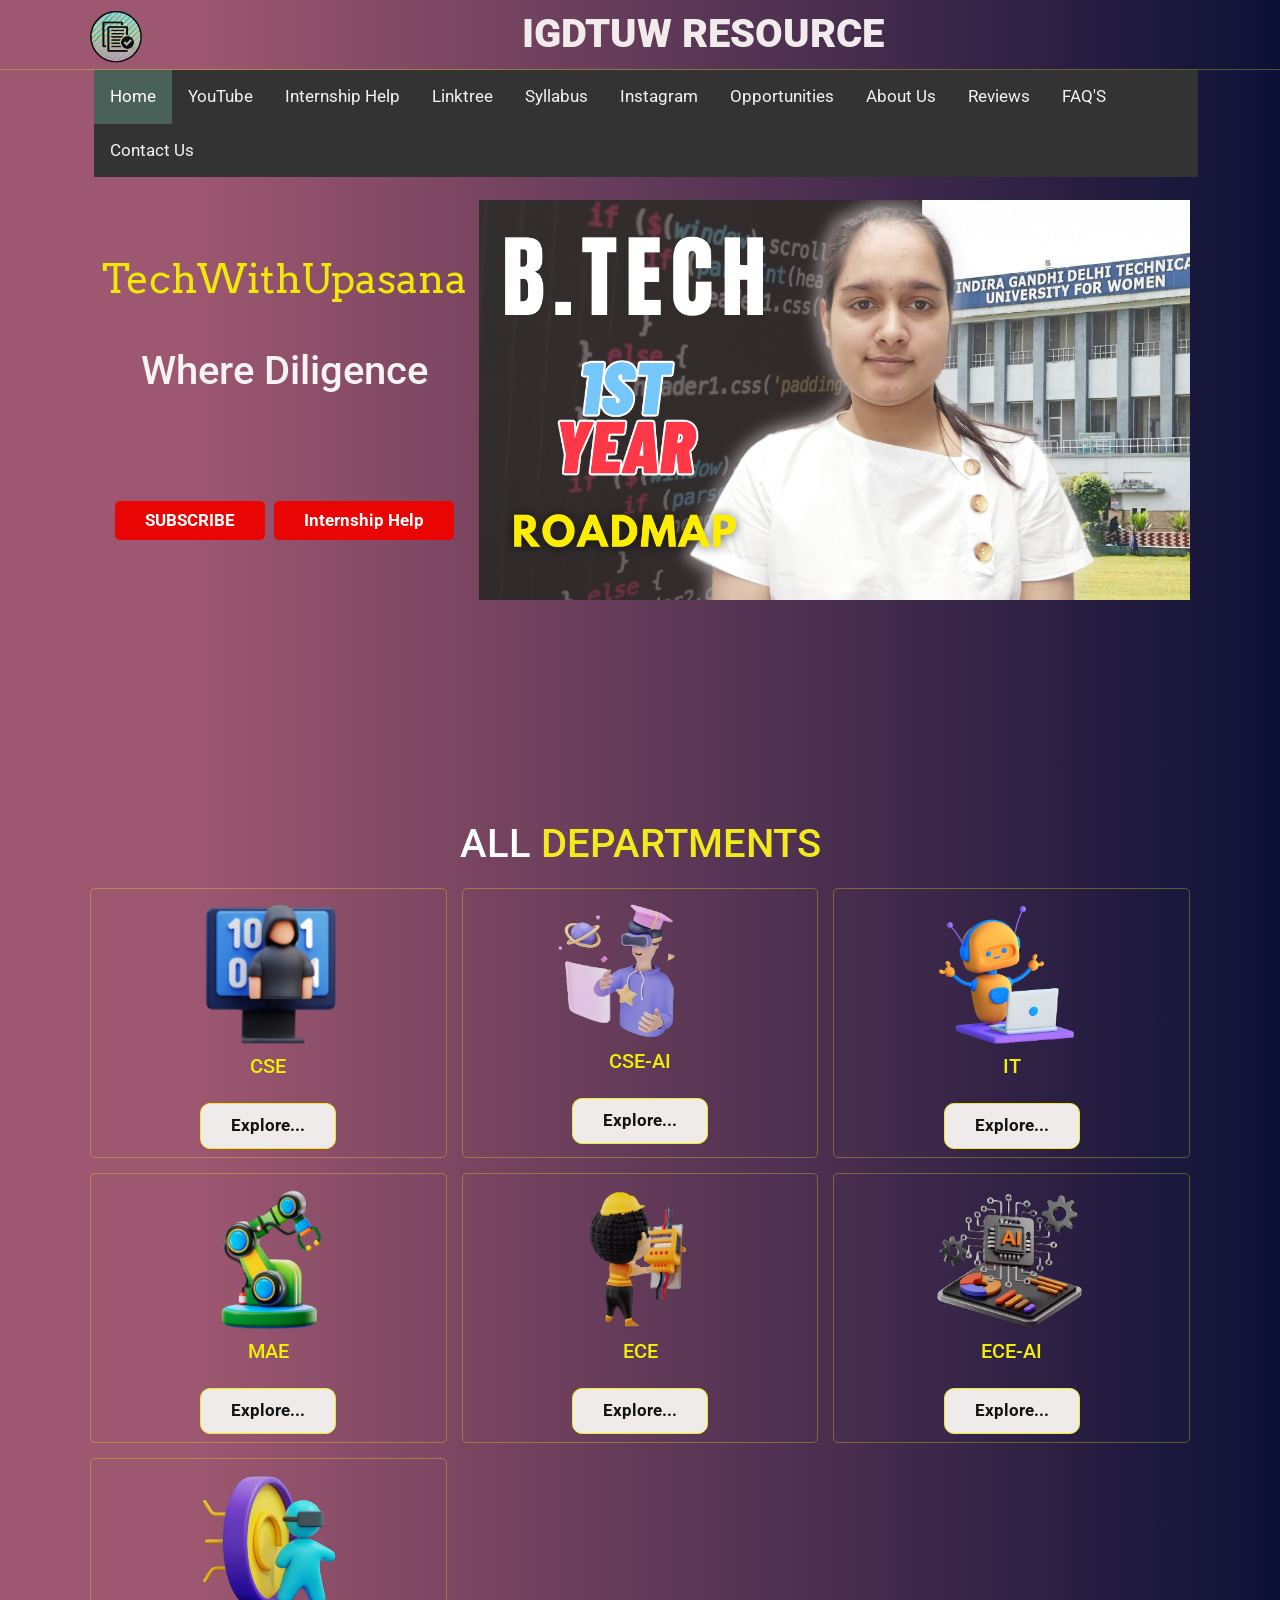
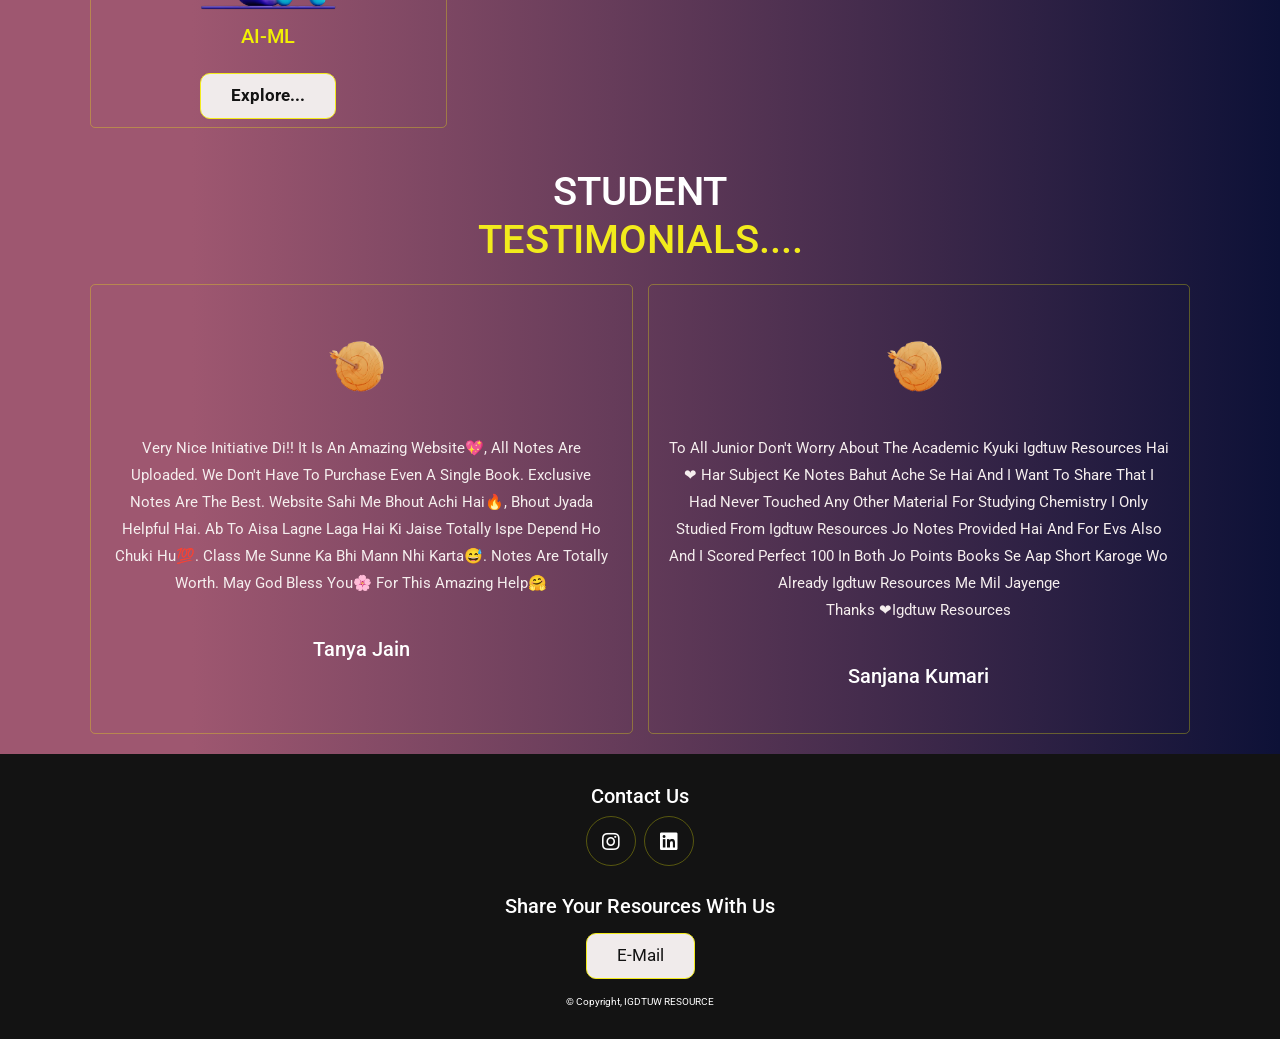
<file: index.html>
<!DOCTYPE html>
<html lang="en">
<head>
    <script async src="https://pagead2.googlesyndication.com/pagead/js/adsbygoogle.js?client=ca-pub-3553908633484376"
     crossorigin="anonymous"></script>
    <script id='pixel-script-poptin' src='https://cdn.popt.in/pixel.js?id=ad36f91eacb60' async='true'></script> 
    <meta charset="UTF-8">
    <link href="https://fonts.googleapis.com/css2?family=Poppins&display=swap" rel="stylesheet">
    <link href="https://fonts.googleapis.com/css2?family=Arvo&family=Montserrat:ital,wght@0,200;0,300;1,400&display=swap" rel="stylesheet">
    <link href="https://fonts.googleapis.com/css2?family=Arvo&family=Montserrat:ital,wght@0,200;0,300;1,400&display=swap" rel="stylesheet">
    <script async src="https://pagead2.googlesyndication.com/pagead/js/adsbygoogle.js?client=ca-pub-3553908633484376"
     crossorigin="anonymous"></script>
    <meta http-equiv="X-UA-Compatible" content="IE=edge">
    <meta name="viewport" content="width=device-width, initial-scale=1.0">
    <title>Igdtuw Resource</title>
    <link rel="stylesheet" href="https://cdn.jsdelivr.net/npm/bootstrap@4.3.1/dist/css/bootstrap.min.css" integrity="sha384-ggOyR0iXCbMQv3Xipma34MD+dH/1fQ784/j6cY/iJTQUOhcWr7x9JvoRxT2MZw1T" crossorigin="anonymous">
    <!-- font awesome cdn link  -->
    <link rel="stylesheet" href="https://cdnjs.cloudflare.com/ajax/libs/font-awesome/5.15.4/css/all.min.css">

    <!-- custom css file link  -->
    <link rel="stylesheet" href="style.css">
    <link rel = "icon" href = "k.png" 
        type = "image/x-icon">
    <script async src="https://pagead2.googlesyndication.com/pagead/js/adsbygoogle.js?client=ca-pub-3553908633484376"
     crossorigin="anonymous"></script>

</head>
<body>
   
<!-- header section starts  -->

<header class="header">
<img src="j.png" class="ex">
<div class="w3-container w3-center w3-animate-top"><h1 class="job"><b>IGDTUW RESOURCE</b></h1></div>

<input type="checkbox" id="active">
<label for="active" class="menu-btn"><i class="fas fa-bars"></i></label>
<div class="wrapper">
   <ul>
      <li><a href="https://youtube.com/@TechWithUpasana?si=ol6oY6NJPVdWB-hO">YouTube</a></li>
       <li><a href="https://sites.google.com/view/techwithupasana/home">Internship Help</a></li>
       <li><a href="https://linktr.ee/igdtuwresource">Linktree</a></li>
      <li><a href="https://igdtuwresource.github.io/about/">About</a></li>
     <li><a href="https://igdtuwresource.github.io/syllabus/">Syllabus</a></li>
       <li><a href="https://www.instagram.com/igdtuw_resource/">Instagram</a></li>
      <li><a href="https://igdtuwresource.github.io/opportunities/">Opportunities</a></li>
      <li><a href="https://igdtuwresource.github.io/Contact-us/">Contact Us</a></li>
      <li><a href="https://igdtuwresource.github.io/faq/">FAQ'S</a></li>
      <li><a href="https://igdtuwresource.github.io/review/">Review</a></li>
     
   </ul>
</div>
<div class="example">
    <a href="#home" class="active">Home</a>
   <a href="https://youtube.com/@TechWithUpasana?si=ol6oY6NJPVdWB-hO">YouTube</a>
    <a href="https://sites.google.com/view/techwithupasana/home">Internship Help</a>
<a href="https://linktr.ee/igdtuwresource">Linktree</a>
   <a href="https://igdtuwresource.github.io/syllabus/">Syllabus</a>
    <a href="https://www.instagram.com/igdtuw_resource/">Instagram</a>
    <a href="https://igdtuwresource.github.io/opportunities/">Opportunities</a>
    <a href="https://igdtuwresource.github.io/about/">About Us</a>
    <a href="https://igdtuwresource.github.io/review/">Reviews</a>
<a href="https://igdtuwresource.github.io/faq/">FAQ'S</a>
    <a href="https://igdtuwresource.github.io/Contact-us/">Contact Us</a>
  </div>

</header>

<!-- header section ends -->

<!-- home section starts  -->

<section class="home" id="home">

    
  <div class="main">
    <h1>TechWithUpasana<br><br><div class="roller">
      <span id="rolltext">Where Diligence lead to<br/>
      stellar placements<br/>
      <span id="spare-time">Subscribe & Share</span><br/>
      </div><br><br>
      <a href="https://youtube.com/@TechWithUpasana?si=ol6oY6NJPVdWB-hO" class="btnss"><b>SUBSCRIBE</b></a>
      <a href="https://sites.google.com/view/techwithupasana/home" class="btnss"><b>Internship Help</b></a>

      </h1>
      
    </div>
    <img src="me.png" class="exam">
    <img src="t.gif" class="examss">

    
</section>

<!-- home section ends -->

<!-- menu section starts  -->

<section class="menu" id="menu">
   
    <h1 class="heading"> ALL <span>DEPARTMENTS</span> </h1>

    <div class="box-container">

        <div class="box">
            <img src="cse.png"  class="p">
            <h3>CSE</h3>
            
            <a href="https://igdtuwresource.github.io/CSE-Welcome/" class="btn"><b>Explore...</b></a>
        </div>

        <div class="box">
            <img src="cseai.png" class="q">
            <h3>CSE-AI</h3>
            
            <a href="https://igdtuwresource.github.io/CSE-AI--Welcome/" class="btn"><b>Explore...</b></a>
        </div>

        
        <div class="box">
            <img src="it.png" class="r">
            <h3>IT</h3>
            
            <a href="https://igdtuwresource.github.io/IT-Welcome/" class="btn"><b>Explore...</b></a>
        </div>

        <div class="box">
            <img src="m.png" class="s">
            <h3>MAE</h3>
            
            <a href="https://igdtuwresource.github.io/MAE-Welcome/" class="btn"><b>Explore...</b></a>
        </div>

        <div class="box">
            <img src="ece.png" class="e">
            <h3>ECE</h3>
            
            <a href="https://igdtuwresource.github.io/ECE-Welcome/" class="btn"><b>Explore...</b></a>
        </div>

        <div class="box">
            <img src="eceai.png" class="n">
            <h3>ECE-AI</h3>
            
            <a href="https://igdtuwresource.github.io/ece-ai--welcome/" class="btn"><b>Explore...</b></a>
        </div>
        <div class="box">
            <img src="ai.png" class="a">
            <h3>AI-ML</h3>
            
            <a href="https://igdtuwresource.github.io/ai-ml-welcome/" class="btn"><b>Explore...</b></a>
        </div>
        
        

    </div>

</section>

<!-- menu section ends -->

     

<!-- review section starts  -->

<section class="review" id="review">

    <h1 class="heading">STUDENT<br><span class="not">TESTIMONIALS....</span> </h1>

    <div class="box-container">

        <div class="box">
            <img src="goal.png" class="quote">
            <p>Very nice initiative di!! It is an amazing website💖, all notes are uploaded. We don't have to purchase even a single book. Exclusive notes are the best. Website sahi me bhout achi hai🔥, bhout jyada helpful hai. Ab to aisa lagne laga hai ki jaise totally ispe depend ho chuki hu💯. Class me sunne ka bhi mann nhi karta😅. Notes are totally worth. May God bless you🌸 for this amazing help🤗</p>
            
            <h3>Tanya Jain</h3>
            <div class="stars">
                <i class="fas fa-star"></i>
                <i class="fas fa-star"></i>
                <i class="fas fa-star"></i>
                <i class="fas fa-star"></i>
                <i class="fas fa-star"></i>
            </div>
        </div>

        
        
        <div class="box">
            <img src="goal.png" class="quote">
            <p>To all junior don't worry about the academic kyuki igdtuw resources hai ❤ har subject ke notes bahut ache se hai and i want to share that i had never touched any other material for studying chemistry I only studied from igdtuw resources jo notes provided hai and for evs also and i scored perfect 100 in both jo points books se aap short karoge wo already igdtuw resources me mil jayenge <br> thanks ❤igdtuw resources</p>
            <h3>Sanjana Kumari</h3>
            <div class="stars">
                <i class="fas fa-star"></i>
                <i class="fas fa-star"></i>
                <i class="fas fa-star"></i>
                <i class="fas fa-star"></i>
                <i class="fas fa-star"></i>
            </div>
        </div>

    </div>

</section>

<section class="footer">

    <div class="share">
        <h2 class="bot">Contact us</h2>
        
        <a href="https://www.instagram.com/igdtuw_resource/" class="fab fa-instagram"></a>
        <a href="https://www.linkedin.com/in/upasana-b0a9b222a" class="fab fa-linkedin"></a>
        
    </div><br>
    
    <div class="mail">
        <h2>Share your resources with us</h2>
        <a href="mailto: igdtuwresource@gmail.com" class="btn btn-outline-secondary">e-mail</a><br><BR>
        <p>© Copyright, IGDTUW RESOURCE</p>
        
        
    </div>
    
    

</section>

<!-- footer section ends -->

















<!-- custom js file link  -->
<script>
    let navbar = document.querySelector('.navbar');

document.querySelector('#menu-btn').onclick = () =>{
    navbar.classList.toggle('active');
    searchForm.classList.remove('active');
    cartItem.classList.remove('active');
}

let searchForm = document.querySelector('.search-form');

document.querySelector('#search-btn').onclick = () =>{
    searchForm.classList.toggle('active');
    navbar.classList.remove('active');
    cartItem.classList.remove('active');
}

let cartItem = document.querySelector('.cart-items-container');

document.querySelector('#cart-btn').onclick = () =>{
    cartItem.classList.toggle('active');
    navbar.classList.remove('active');
    searchForm.classList.remove('active');
}

window.onscroll = () =>{
    navbar.classList.remove('active');
    searchForm.classList.remove('active');
    cartItem.classList.remove('active');
}</script>
<script src="https://code.jquery.com/jquery-3.3.1.slim.min.js" integrity="sha384-q8i/X+965DzO0rT7abK41JStQIAqVgRVzpbzo5smXKp4YfRvH+8abtTE1Pi6jizo" crossorigin="anonymous"></script>
<script src="https://cdn.jsdelivr.net/npm/popper.js@1.14.7/dist/umd/popper.min.js" integrity="sha384-UO2eT0CpHqdSJQ6hJty5KVphtPhzWj9WO1clHTMGa3JDZwrnQq4sF86dIHNDz0W1" crossorigin="anonymous"></script>
<script src="https://cdn.jsdelivr.net/npm/bootstrap@4.3.1/dist/js/bootstrap.min.js" integrity="sha384-JjSmVgyd0p3pXB1rRibZUAYoIIy6OrQ6VrjIEaFf/nJGzIxFDsf4x0xIM+B07jRM" crossorigin="anonymous"></script>

<script>
    window.addEventListener("load", function(){
    setTimeout(
        function open(event){
            document.querySelector(".popup").style.display = "block";
        },
        1000
    )
});
document.querySelector("#close").addEventListener("click", function(){
    document.querySelector(".popup").style.display = "none";
});
</script>
<script>
    document.querySelector(".close").addEventListener("click" , function(){
    document.querySelector(".container").style.display = "none";
});

window.addEventListener("load" , function(){
    setTimeout(
        function open(event){
            document.querySelector(".container").style.display = "block";
        },
        2000
    )
});
</script>
</body>
</html>
</file>
<file: style.css>
@import url('https://fonts.googleapis.com/css2?family=Roboto:wght@100;300;400;500;700&display=swap');

:root{
    --main-color:#f2eb1c;
    --black:black;
    --bg:linear-gradient(to right, #9e5770 15%, #0d1137 100%);
    --border:.1rem solid rgba(246, 246, 7, 0.3);
}

*{
    font-family: 'Roboto', sans-serif;
    margin:0; padding:0;
    box-sizing: border-box;
    outline: none; border:none;
    text-decoration: none;
    text-transform: capitalize;
    transition: .2s linear;
}
.ex{
    height:130px;
    width:130px;
    margin-top:8px;
  
}


html{
    font-size: 62.5%;
    overflow-x: hidden;
    scroll-padding-top: 9rem;
    scroll-behavior: smooth;
}

html::-webkit-scrollbar{
    width: .8rem;
}

html::-webkit-scrollbar-track{
    background: transparent;
}

html::-webkit-scrollbar-thumb{
    background: #fff;
    border-radius: 5rem;
}

body{
    background: var(--bg);
}

section{
    padding:2rem 7%;
}

.heading{
    text-align: center;
    color:#fff;
    text-transform: uppercase;
    padding-bottom: 1.5rem;
    font-size: 4rem;
}

.heading span{
    color:var(--main-color);
    text-transform: uppercase;
}

.btn{
    margin-top: 1rem;
    display: inline-block;
    padding:.9rem 3rem;
    font-size: 1.7rem;
    color:rgb(19, 19, 19);
    background: rgb(240, 235, 235);
    cursor: pointer;
    border-radius: 10px;
    border-color:#f2eb1c;
}
.btns{
    margin-top: 1rem;
    display:inline-block;
    padding:.9rem 3rem;
    font-size: 1.7rem;
    color:rgb(45, 43, 43);
    background: var(--main-color);
    cursor: pointer;
    border-radius: 5px;
    margin-left:30px;
}
.btnss{
    margin-top: 1rem;
    display: inline-block;
    padding:.9rem 3rem;
    font-size: 1.7rem;
    color:white;
    background: rgb(234, 5, 5);
    cursor: pointer;
    border-radius: 5px;
}
.btnss:hover{
    letter-spacing: .2rem;
    color:white;
}
.btns:hover{
    letter-spacing: .2rem;
    color:black;
}
.btn:hover{
    letter-spacing: .2rem;
}

.header{
    background:linear-gradient(to right, #9e5770 15%, #0d1137 100%);
    display: flex;
    width:100%;
    align-items: center;
    justify-content: space-between;
    padding:1.5rem 4%;
    
    border-bottom: var(--border);
    position: fixed;
    
    
    z-index: 1000;
    height:70px;
    
}



.header .navbar a{
    margin:0 1rem;
    font-size: 1.6rem;
    color:white;;
}

.header .navbar a:hover{
    color:var(--main-color);
    border-bottom: .1rem solid var(--main-color);
    padding-bottom: .5rem;
}

.header .icons div{
    color:#fff;
    cursor: pointer;
    font-size: 2.5rem;
    margin-left: 2rem;
}

.header .icons div:hover{
    color:var(--main-color);
}

.header .cart-items-container .cart-item .fa-times{
    position: absolute;
    top:1rem; right: 1rem;
    font-size: 2rem;
    cursor: pointer;
    color: var(--black);
}

.header .cart-items-container .cart-item .content .price{
    font-size: 1.5rem;
    color:var(--main-color);
}

.job{
    color: rgb(242, 235, 235);
    text-align: left;
    margin-inline-end: 5px;
    font-weight:bold;
    font-size:40px;
    margin-top:4px;
}

.header{
    background-color: rgb(172, 169, 164);

}

.home{
   height:800px;
    display: flex;
    align-items: center;
     background-size:contain;
    background-position: center;
}
.exam{
  margin-top:0px;
  height:400px;
}
.examss{
    display:none;
}
.home .content h3{
    
    text-transform: uppercase;
    color:#fff;
 
    
}
.menu-btn{
    text-align:right;
}


.menu .box-container{
    display: grid;
    grid-template-columns: repeat(auto-fit, minmax(30rem, 1fr));
    gap:1.5rem;
    
}
.p{
    
  height:140px;
}
.q{
    
    width:180px;
   
}

.s{
    
    width:200px;
    height:140px;
}
.r{
    height:140px;
}
.n{
    height:140px;
}
.e{
    height:140px;
}
.a{
    height:140px;
}
.m{
    height:140px;
}
.menu .box-container .box{
   padding:15px;
    text-align: center;
    border:var(--border); 
    border-radius:5px;  
    height:270px;
}
@media screen and (max-width:720px){
  .menu .box-container .box{
    
    text-align: center;
    border:var(--border); 
    border-radius:5px;  
    height:250px; 
}
.p{
    height:140px;
}
}


.review .box-container .box img{
    height:10rem;
    border-radius:20px;
}
.menu .box-container .box h3{
    color:rgb(241, 241, 4);
    font-size: 2rem;
    padding:1rem 0;
}
.menu .box-container .box .price{
    color: rgb(242, 240, 240);
    font-size: 2.5rem;
    
}


.menu .box-container .box h3:hover{
    color:white;
}


.menu .box-container .box:hover > *{
    color:var(--black);
}

.products .box-container{
    display: grid;
    grid-template-columns: repeat(auto-fit, minmax(30rem, 1fr));
    gap:1.5rem;
}

.products .box-container .box{
    text-align: center;
    border:var(--border);
    padding: 2rem;
}

.products .box-container .box .icons a{
    height: 5rem;
    width: 5rem;
    line-height: 5rem;
    font-size: 2rem;
    border:var(--border);
    color:#fff;
    margin:.3rem;
}

.products .box-container .box .icons a:hover{
    background:var(--main-color);
}

.products .box-container .box .image{
    padding: 2.5rem 0;
}

.products .box-container .box .image img{
    height: 25rem;
}

.products .box-container .box .content h3{
    color:#fff;
    font-size: 2.5rem;
}
.not{
    color:rgb(193, 96, 96);
}
.products .box-container .box .content .stars{
    padding: 1.5rem;
}

.products .box-container .box .content .stars i{
    font-size: 1.7rem;
    color: var(--main-color);
}

.products .box-container .box .content .price{
    color:#fff;
    font-size: 2.5rem;
}

.products .box-container .box .content .price span{
    text-decoration: line-through;
    font-weight: lighter;
    font-size: 1.5rem;
}

.review .box-container{
    display: grid;
    grid-template-columns: repeat(auto-fit, minmax(30rem, 1fr));
    gap:1.5rem;
    
}

.review .box-container .box{
    border:var(--border);
    text-align: center;
    padding:3rem 2rem;
    border-radius:5px;
}

.review .box-container .box p{
    font-size: 1.5rem;
    line-height: 1.8;
    color:rgb(245, 238, 238);
    padding:2rem 0;
    text-decoration:none;
}

.review .box-container .box .user{
    height: 7rem;
    width: 7rem;
    border-radius: 50%;
    object-fit: cover;
}

.review .box-container .box h3{
    padding:1rem 0;
    font-size: 2rem;
    color:#fff;
}

.review .box-container .box .stars i{
    font-size: 1.5rem;
    color:rgb(243, 201, 15);
}

.contact .row{
    display: flex;
    background:var(--black);
    flex-wrap: wrap;
    gap:1rem;
}
.mail{
    color:white;
}
.contact .row .map{
    flex:1 1 45rem;
    width: 100%;
    object-fit: cover;
}

.contact .row form{
    flex:1 1 45rem;
    padding:5rem 2rem;
    text-align: center;
}

.contact .row form h3{
    text-transform: uppercase;
    font-size: 3.5rem;
    color:#fff;
}

.contact .row form .inputBox{
    display: flex;
    align-items: center;
    margin-top: 2rem;
    margin-bottom: 2rem;
    background:var(--bg);
    border:var(--border);
}

.contact .row form .inputBox span{
    color:#fff;
    font-size: 2rem;
    padding-left: 2rem;
}

.contact .row form .inputBox input{
    width: 100%;
    padding:2rem;
    font-size: 1.7rem;
    color:#fff;
    text-transform: none;
    background:none;
}

.blogs .box-container{
    display: grid;
    grid-template-columns: repeat(auto-fit, minmax(30rem, 1fr));
    gap:1.5rem;
}

.blogs .box-container .box{
    border:var(--border);    
}

.blogs .box-container .box .image{
    height: 25rem;
    overflow:hidden;
    width: 100%;
}

.blogs .box-container .box .image img{
    height: 100%;
    object-fit: cover;
    width: 100%;
}

.blogs .box-container .box:hover .image img{
    transform: scale(1.2);
}

.blogs .box-container .box .content{
    padding:2rem;
}

.blogs .box-container .box .content .title{
    font-size: 2.5rem;
    line-height: 1.5;
    color:#fff;
}

.blogs .box-container .box .content .title:hover{
    color:var(--main-color);
}

.blogs .box-container .box .content span{
    color:var(--main-color);
    display: block;
    padding-top: 1rem;
    font-size: 2rem;
}

.blogs .box-container .box .content p{
    font-size: 1.6rem;
    line-height: 1.8;
    color:#ccc;
    padding:1rem 0;
}

.footer{
    background:rgb(19, 19, 19);
    text-align: center;
}

.footer .share{
    padding:1rem 0;
}

.footer .share a{
    height: 5rem;
    width: 5rem;
    line-height: 5rem;
    font-size: 2rem;
    color:#fff;
    border:var(--border);
    margin:.3rem;
    border-radius: 50%;
}

.footer .share a:hover{
    background-color: grey;
}

.footer .links{
    display: flex;
    justify-content: center;
    flex-wrap: wrap;
    padding:2rem 0;
    gap:1rem;
}
.momo{
    display: flex;
    justify-content: center;
    flex-wrap: wrap;
    color:white;
    gap:1.5rem;
}
.momo a{
    padding:.5rem 1rem;
    color:white;
    border:var(--border);
    font-size: 2rem;
    border-color: rgba(192, 45, 45, 0.3);
}
.momo a:hover{
    background-color: black;
    border-color: white;
}
.link a{
    padding:.7rem 2rem;
    color:#fff;
    border:var(--border);
    font-size: 2rem;
}
.footer .links a{
    padding:.7rem 2rem;
    color:#fff;
    border:var(--border);
    font-size: 2rem;
}

.footer .links a:hover{
    background:var(--main-color);
}

.footer .credit{
    font-size: 2rem;
    color:#fff;
    font-weight: lighter;
    padding:1.5rem;
}

.footer .credit span{
    color:var(--main-color);
}



#active{
    display:none;
}
.fas{
display:none;
}

.wrapper{
    display:none;
}




h5{
    margin-left:30px;
    margin-top:10px;
    color:white;
    display:none;
}

/* media queries  */
@media (max-width:991px){

    html{
        font-size: 55%;
    }

    .header{
        padding:0.5rem 0rem;
        padding-right:8px;
    }

    section{
        padding:2rem;
    }

}

@media (max-width:720px){
.job{
    
    margin-inline-end: 180px;
    font-size:25px;
    padding-right:40px;
    margin-right:30px;
}
    
    .header .navbar{
        position: absolute;
        top:100%; right: -100%;
        background: #fff;
        width: 30rem;
        height: calc(100vh - 9.5rem);
    }

    .header .navbar.active{
        right:0;
    }

    .header .navbar a{
        color:var(--black);
        display: block;
        margin:1.5rem;
        padding:.5rem;
        font-size: 2rem;
    }

    .header .search-form{
        width: 90%;
        right: 2rem;
    }

    

    .wrapper{
        position:fixed;
        display:flex;
       bottom:9.8px;
        left: 0;
        height: 100%;
        width: 100%;
        background: linear-gradient(-135deg, #cb9ec8, #4158d0);
        /* background: linear-gradient(375deg, #1cc7d0, #2ede98); */
        /* clip-path: circle(25px at calc(0% + 45px) 45px); */
        clip-path: circle(25px at calc(100% - 45px) 45px);
        transition: all 0.3s ease-in-out;
      }
      #active:checked ~ .wrapper{
        clip-path: circle(75%);
      }
      .menu-btn{
        position: inherit;
        z-index: 2;
        right: 20px;
        /* left: 20px; */
        top: 10px;
        height: 50px;
        width: 50px;
        text-align: center;
        line-height: 50px;
        border-radius: 50%;
        border-color: black;
        font-size: 20px;
        color: #fff;
        cursor: pointer;
        background: linear-gradient(-135deg, #c46e8b, #ebaf81);
        /* background: linear-gradient(375deg, #1cc7d0, #2ede98); */
        transition: all 0.3s ease-in-out;
      }
      #active:checked ~ .menu-btn{
        background: #fff;
        color: #97875a;
      }
      #active:checked ~ .menu-btn i:before{
        content: "\f00d";
      }
      .wrapper ul{
        position: absolute;
        top: 50%;
        left: 50%;
        transform: translate(-50%, -50%);
        list-style: none;
        text-align: center;
      }
      .wrapper ul li{
        margin: 15px 0;
      }
      .wrapper ul li a{
        color: none;
        text-decoration: none;
        font-size: 20px;
        font-weight: 500;
        
        color: #fff;
        position: relative;
        line-height: 40px;
        padding-right:2px;
        padding-left:2px;
        transition: all 0.3s ease;
      }
      .wrapper ul li a:after{
        position: absolute;
        content: "";
        background: #fff;
        width: 100%;
        height: 40px;
        left: 0;
        border-radius: 40px;
        transform: scaleY(0);
        z-index: -1;
        transition: transform 0.3s ease;
      }
      .wrapper ul li a:hover:after{
        transform: scaleY(1);
      }
      .wrapper ul li a:hover{
        color: #414452;
      }
      input[type="checkbox"]{
        display: none;
      }
      .fas{
        display:inline-block;
      }
      .momo{
        display:none;
      }
      .example{
        display:none;
      }
      .content h3{
        margin-top:40px;
        
      }
      .btns{
        margin-top:0px;
        margin-bottom:10px;
margin-right:20px;
      }
      
    h5{
        display:inline;
    }
}

@media (max-width:450px){

    html{
        font-size: 50%;
    }

}
.bot{
    color:white;
}
.example {
    background-color: #333;
    overflow: hidden;
    position:fixed;
    top:70px;
    margin-left:43px;
    width:86.2%;
    
  }
  
  /* Style the links inside the navigation bar */
  .example a {
    float: left;
    color: #f2f2f2;
    text-align: center;
    padding: 14px 16px;
    text-decoration: none;
    font-size: 17px;
  }
  
  /* Change the color of links on hover */
  .example a:hover {
    background-color: #496158;
    color: black;
  }
  
  /* Add a color to the active/current link */
  .example a.active {
    background-color: #496158;
    color: white;
  }
  .main{
    height:100vh;
    width:100%;  
    display:flex;
    align-items:center;
    justify-content:center;
    text-align:center;
  }
  .main h1{
    text-align:center;
   
    color: #f0e807; 
    font-size: 4rem;
    font-family: 'Arvo', serif;
  }
  
  .roller{
    height: 4.125rem;
    line-height: 4rem;
    position: relative;
    overflow: hidden; 
    width: 100%;
    display: flex;
    justify-content: center;
    align-items: center;
    
    color: #f6f3f3;
  }
  
  
  #spare-time{
    font-size: 1rem;
    font-style: italic;
    letter-spacing: 1rem;
    margin-top: 0;
    color: #A8DADC;
    
  }
  
  .roller #rolltext {
    position: absolute;
    top: 0;
    animation: slide 5s infinite;  
  }
  
  @keyframes slide {
    0%{
      top:0;
    }
    25%{
      top: -4rem;    
    }
    50%{
      top: -8rem;
    }
    72.5%{
      top: -12.25rem;
    }
  }
  
  @media screen and (max-width: 600px){
    .main h1{
    text-align:center;
    margin-right:30px;
    color: #f3e708; 
    font-size: 2rem;
  }
  .home{
    height:350px;
  }
  .exam{
display:none;

  }
  .examss{
    height:100px;
width:100px;
margin-right:20px;
display:block;
  }
    .roller{
    height: 2.6rem; 
    line-height: 2.125rem;  
    }
    
    #spare-time {
      font-size: 1rem;
      letter-spacing: 0.1rem;
    }
    
    .roller #rolltext {  
    animation: slide-mob 5s infinite;  
  }
    
    @keyframes slide-mob {
    0%{
      top:0;
    }
    25%{
      top: -2.125rem;    
    }
    50%{
      top: -4.25rem;
    }
    72.5%{
      top: -6.375rem;
    }
  }
  }
  .h{
    display:inline;
    height:110px;
    
  }

  #spare-time {
    font-size: 2rem;
    letter-spacing: 0.1rem;
    
  }
</file>
